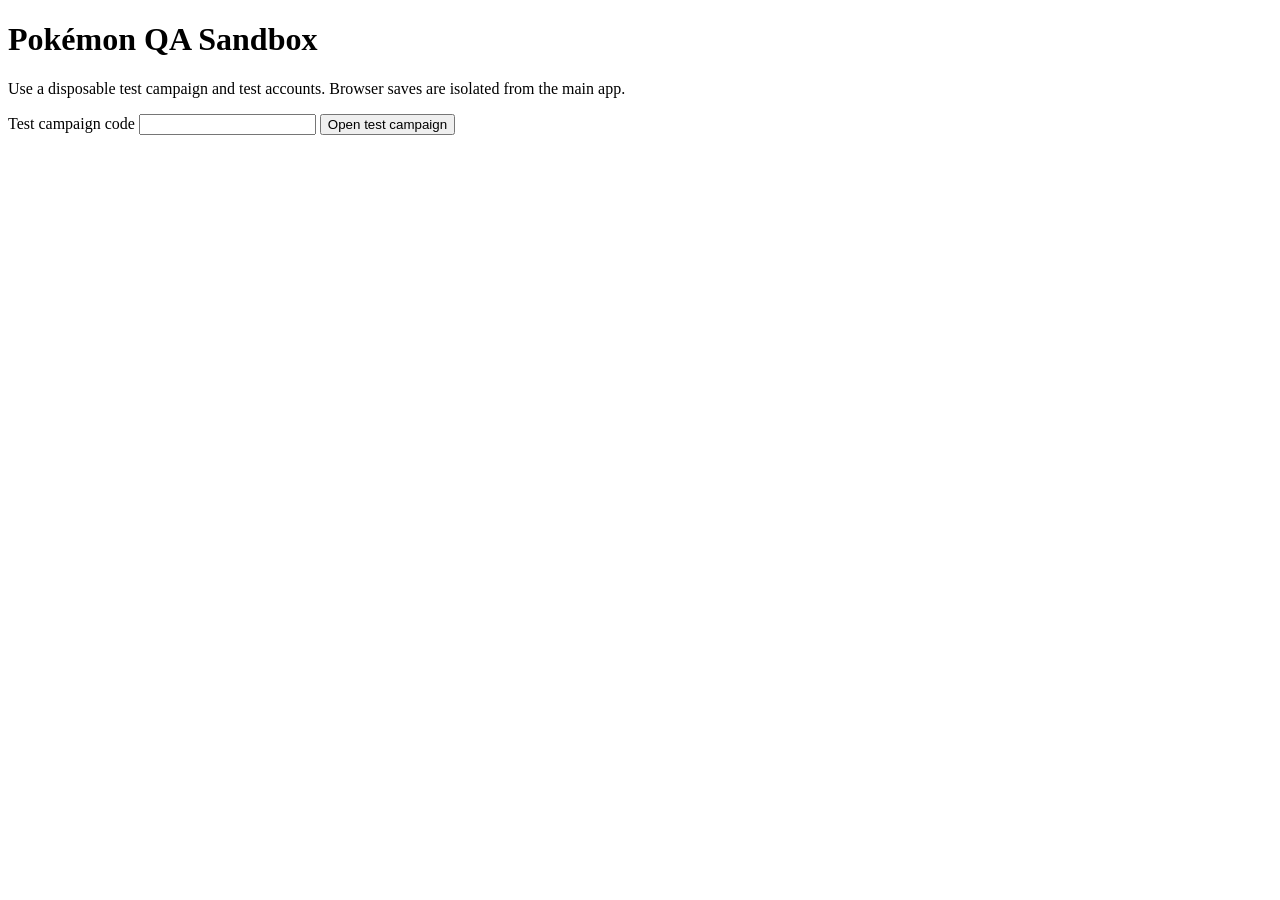
<file: test/index.html>
<!doctype html>
<html lang="en">
<head>
  <meta charset="utf-8">
  <meta name="viewport" content="width=device-width, initial-scale=1.0">
  <title>Pokémon Campaign — QA Sandbox</title>
  <meta name="robots" content="noindex,nofollow">
</head>
<body>
  <h1>Pokémon QA Sandbox</h1>
  <p>Use a disposable test campaign and test accounts. Browser saves are isolated from the main app.</p>
  <form id="qaForm">
    <label for="qaCampaignCode">Test campaign code</label>
    <input id="qaCampaignCode" name="campaign" required pattern="KANTO-QA-[A-Za-z0-9-]+" autocomplete="off">
    <button type="submit">Open test campaign</button>
  </form>
  <p id="qaLoading" role="status"></p>
  <script src="./loader.js"></script>
</body>
</html>
</file>
